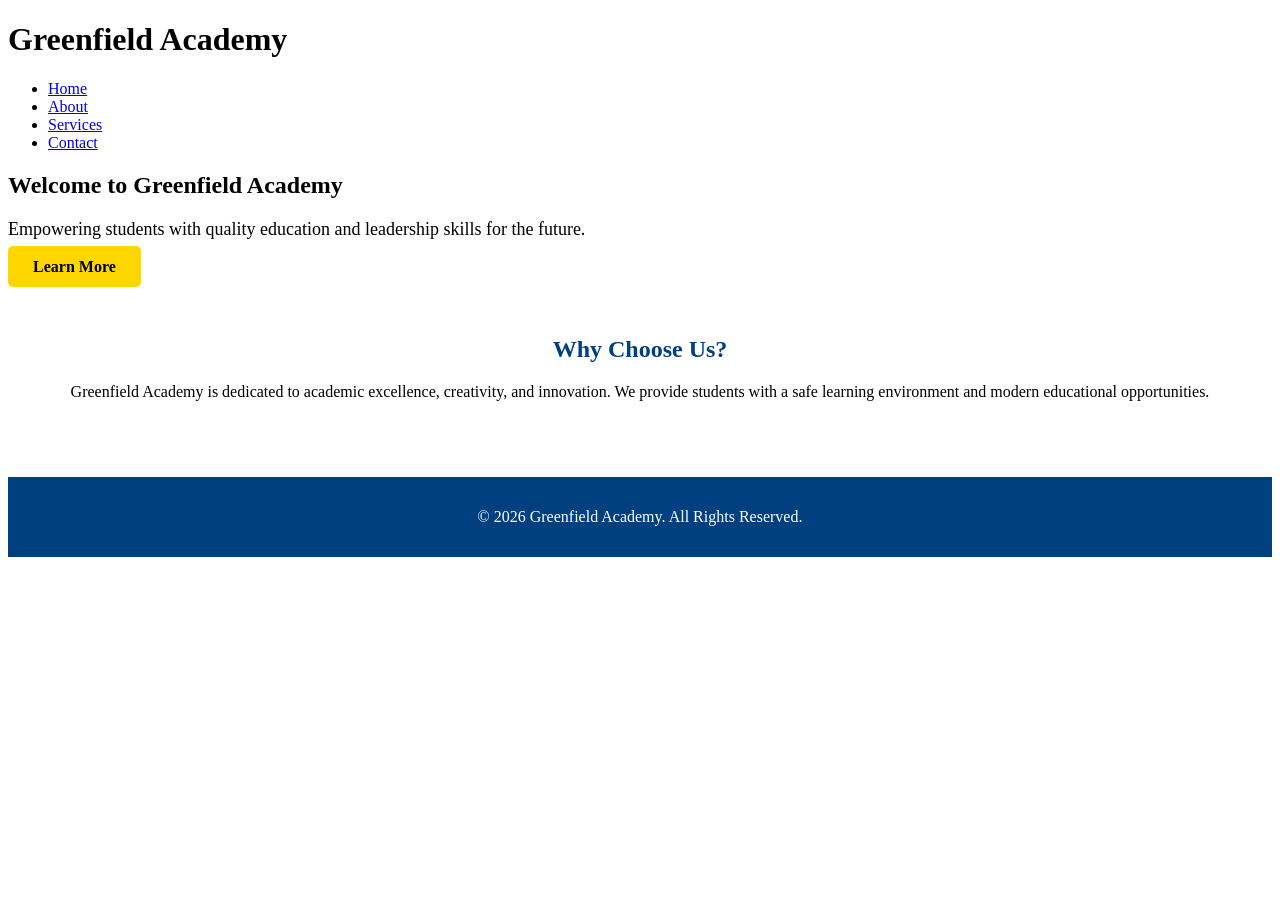
<file: index.html>
<!DOCTYPE html>
<html lang="en">
<head>
    <meta charset="UTF-8">
    <meta name="viewport" content="width=device-width, initial-scale=1.0">
    <title>Greenfield Academy - Home</title>
    <link rel="stylesheet" href="style.css">
</head>
<body>
    <header>
        <h1>Greenfield Academy</h1>
        <nav>
            <ul>
                <li><a href="index.html">Home</a></li>
                <li><a href="about.html">About</a></li>
                <li><a href="services.html">Services</a></li>
                <li><a href="contact.html">Contact</a></li>
            </ul>
        </nav>
    </header>

    <section class="hero">
        <h2>Welcome to Greenfield Academy</h2>
        <p>Empowering students with quality education and leadership skills for the future.</p>
        <a href="about.html" class="btn">Learn More</a>
    </section>

    <section class="content">
        <h2>Why Choose Us?</h2>
        <p>
            Greenfield Academy is dedicated to academic excellence, creativity, and innovation.
            We provide students with a safe learning environment and modern educational opportunities.
        </p>
    </section>

    <footer>
        <p>&copy; 2026 Greenfield Academy. All Rights Reserved.</p>
    </footer>
</body>
</html>
</file>
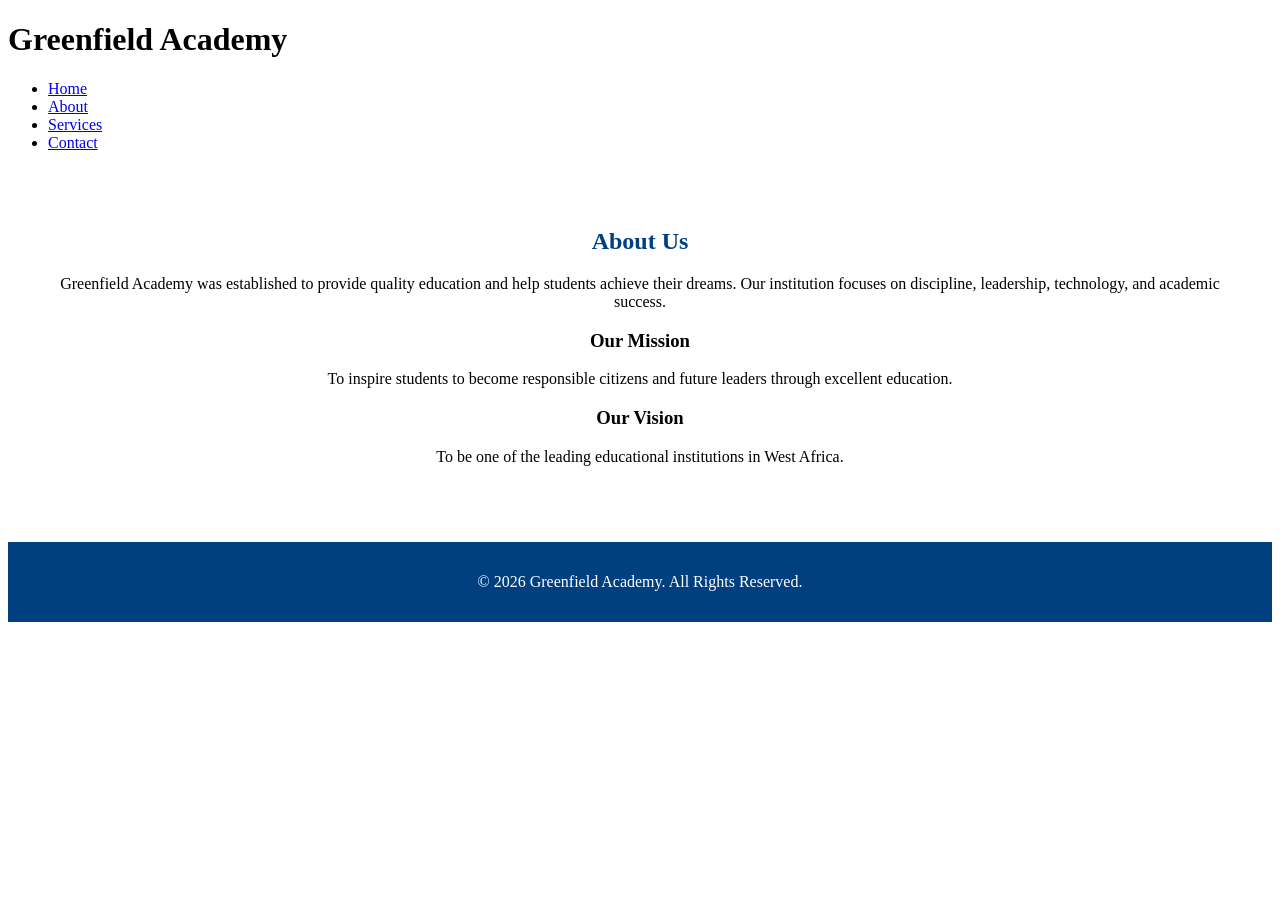
<file: about.html>
<!DOCTYPE html>
<html lang="en">
<head>
    <meta charset="UTF-8">
    <meta name="viewport" content="width=device-width, initial-scale=1.0">
    <title>Greenfield Academy - About</title>
    <link rel="stylesheet" href="style.css">
</head>
<body>
    <header>
        <h1>Greenfield Academy</h1>
        <nav>
            <ul>
                <li><a href="index.html">Home</a></li>
                <li><a href="about.html">About</a></li>
                <li><a href="services.html">Services</a></li>
                <li><a href="contact.html">Contact</a></li>
            </ul>
        </nav>
    </header>

    <section class="content">
        <h2>About Us</h2>
        <p>
            Greenfield Academy was established to provide quality education and help students achieve their dreams.
            Our institution focuses on discipline, leadership, technology, and academic success.
        </p>

        <h3>Our Mission</h3>
        <p>
            To inspire students to become responsible citizens and future leaders through excellent education.
        </p>

        <h3>Our Vision</h3>
        <p>
            To be one of the leading educational institutions in West Africa.
        </p>
    </section>

    <footer>
        <p>&copy; 2026 Greenfield Academy. All Rights Reserved.</p>
    </footer>
</body>
</html>
</file>
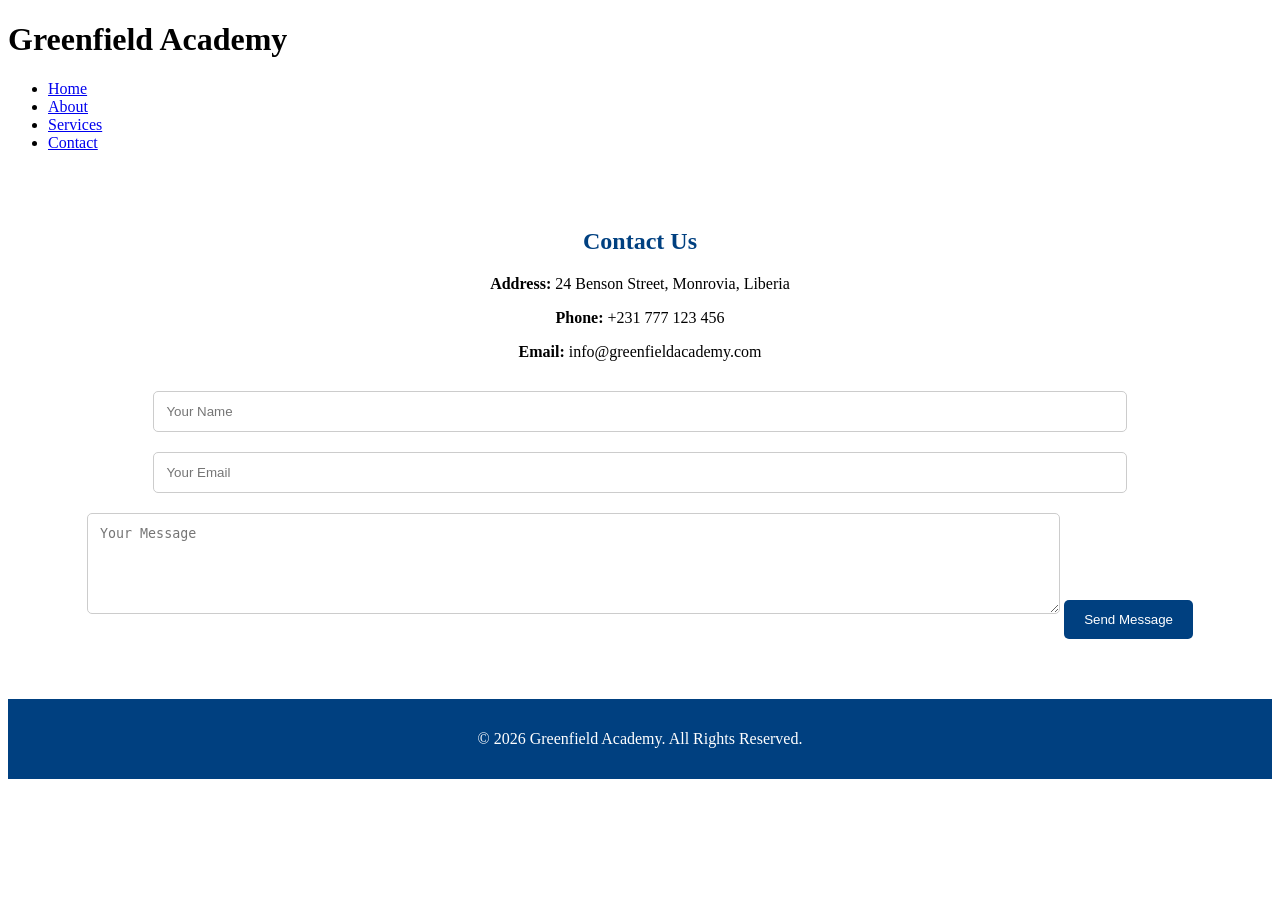
<file: contact.html>
<!DOCTYPE html>
<html lang="en">
<head>
    <meta charset="UTF-8">
    <meta name="viewport" content="width=device-width, initial-scale=1.0">
    <title>Greenfield Academy - Contact</title>
    <link rel="stylesheet" href="style.css">
</head>
<body>
    <header>
        <h1>Greenfield Academy</h1>
        <nav>
            <ul>
                <li><a href="index.html">Home</a></li>
                <li><a href="about.html">About</a></li>
                <li><a href="services.html">Services</a></li>
                <li><a href="contact.html">Contact</a></li>
            </ul>
        </nav>
    </header>

    <section class="content">
        <h2>Contact Us</h2>
        <p><strong>Address:</strong> 24 Benson Street, Monrovia, Liberia</p>
        <p><strong>Phone:</strong> +231 777 123 456</p>
        <p><strong>Email:</strong> info@greenfieldacademy.com</p>

        <form>
            <input type="text" placeholder="Your Name" required>
            <input type="email" placeholder="Your Email" required>
            <textarea placeholder="Your Message" rows="5"></textarea>
            <button type="submit">Send Message</button>
        </form>
    </section>

    <footer>
        <p>&copy; 2026 Greenfield Academy. All Rights Reserved.</p>
    </footer>
</body>
</html>
</file>
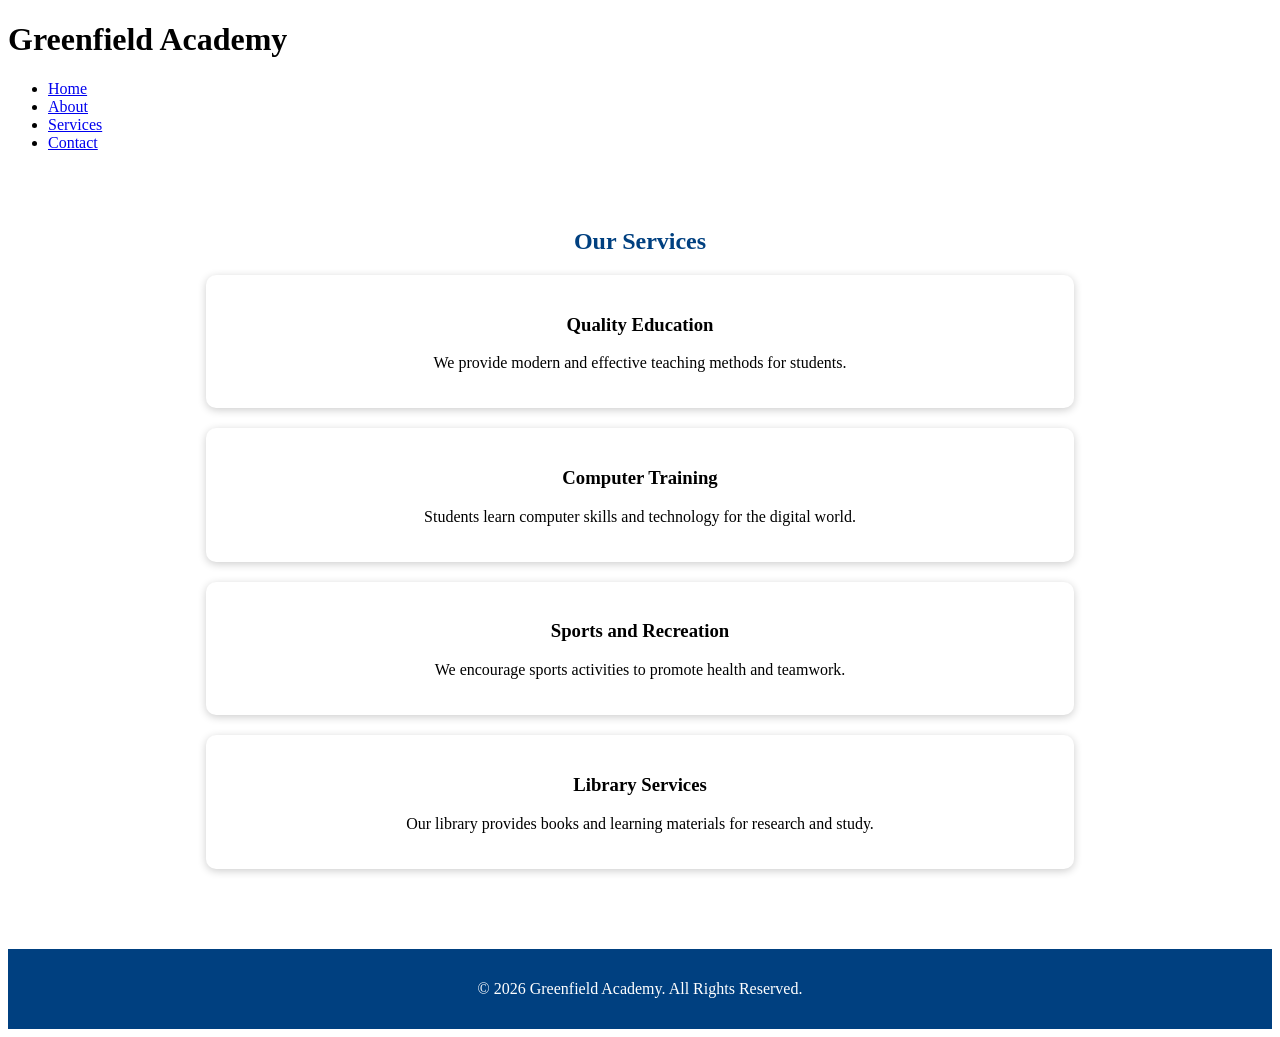
<file: services.html>
<!DOCTYPE html>
<html lang="en">
<head>
    <meta charset="UTF-8">
    <meta name="viewport" content="width=device-width, initial-scale=1.0">
    <title>Greenfield Academy - Services</title>
    <link rel="stylesheet" href="style.css">
</head>
<body>
    <header>
        <h1>Greenfield Academy</h1>
        <nav>
            <ul>
                <li><a href="index.html">Home</a></li>
                <li><a href="about.html">About</a></li>
                <li><a href="services.html">Services</a></li>
                <li><a href="contact.html">Contact</a></li>
            </ul>
        </nav>
    </header>

    <section class="content">
        <h2>Our Services</h2>

        <div class="card">
            <h3>Quality Education</h3>
            <p>We provide modern and effective teaching methods for students.</p>
        </div>

        <div class="card">
            <h3>Computer Training</h3>
            <p>Students learn computer skills and technology for the digital world.</p>
        </div>

        <div class="card">
            <h3>Sports and Recreation</h3>
            <p>We encourage sports activities to promote health and teamwork.</p>
        </div>

        <div class="card">
            <h3>Library Services</h3>
            <p>Our library provides books and learning materials for research and study.</p>
        </div>
    </section>

    <footer>
        <p>&copy; 2026 Greenfield Academy. All Rights Reserved.</p>
    </footer>
</body>
</html>
</file>
<file: style.css>
* {
  
  .hero p {
    font-size: 18px;
    max-width: 700px;
  }
  
  .btn {
    margin-top: 20px;
    padding: 12px 25px;
    background-color: #ffd700;
    color: #000;
    text-decoration: none;
    border-radius: 5px;
    font-weight: bold;
  }
  
  .content {
    padding: 40px;
    text-align: center;
  }
  
  .content h2 {
    margin-bottom: 20px;
    color: #004080;
  }
  
  .card {
    background: white;
    margin: 20px auto;
    padding: 20px;
    width: 70%;
    border-radius: 10px;
    box-shadow: 0 2px 8px rgba(0, 0, 0, 0.2);
  }
  
  form {
    margin-top: 20px;
  }
  
  form input,
  form textarea {
    width: 80%;
    padding: 12px;
    margin: 10px 0;
    border: 1px solid #ccc;
    border-radius: 5px;
  }
  
  form button {
    padding: 12px 20px;
    background-color: #004080;
    color: white;
    border: none;
    border-radius: 5px;
    cursor: pointer;
  }
  
  form button:hover {
    background-color: #002b57;
  }
  
  footer {
    background-color: #004080;
    color: white;
    text-align: center;
    padding: 15px;
    margin-top: 20px;
  }
</file>
